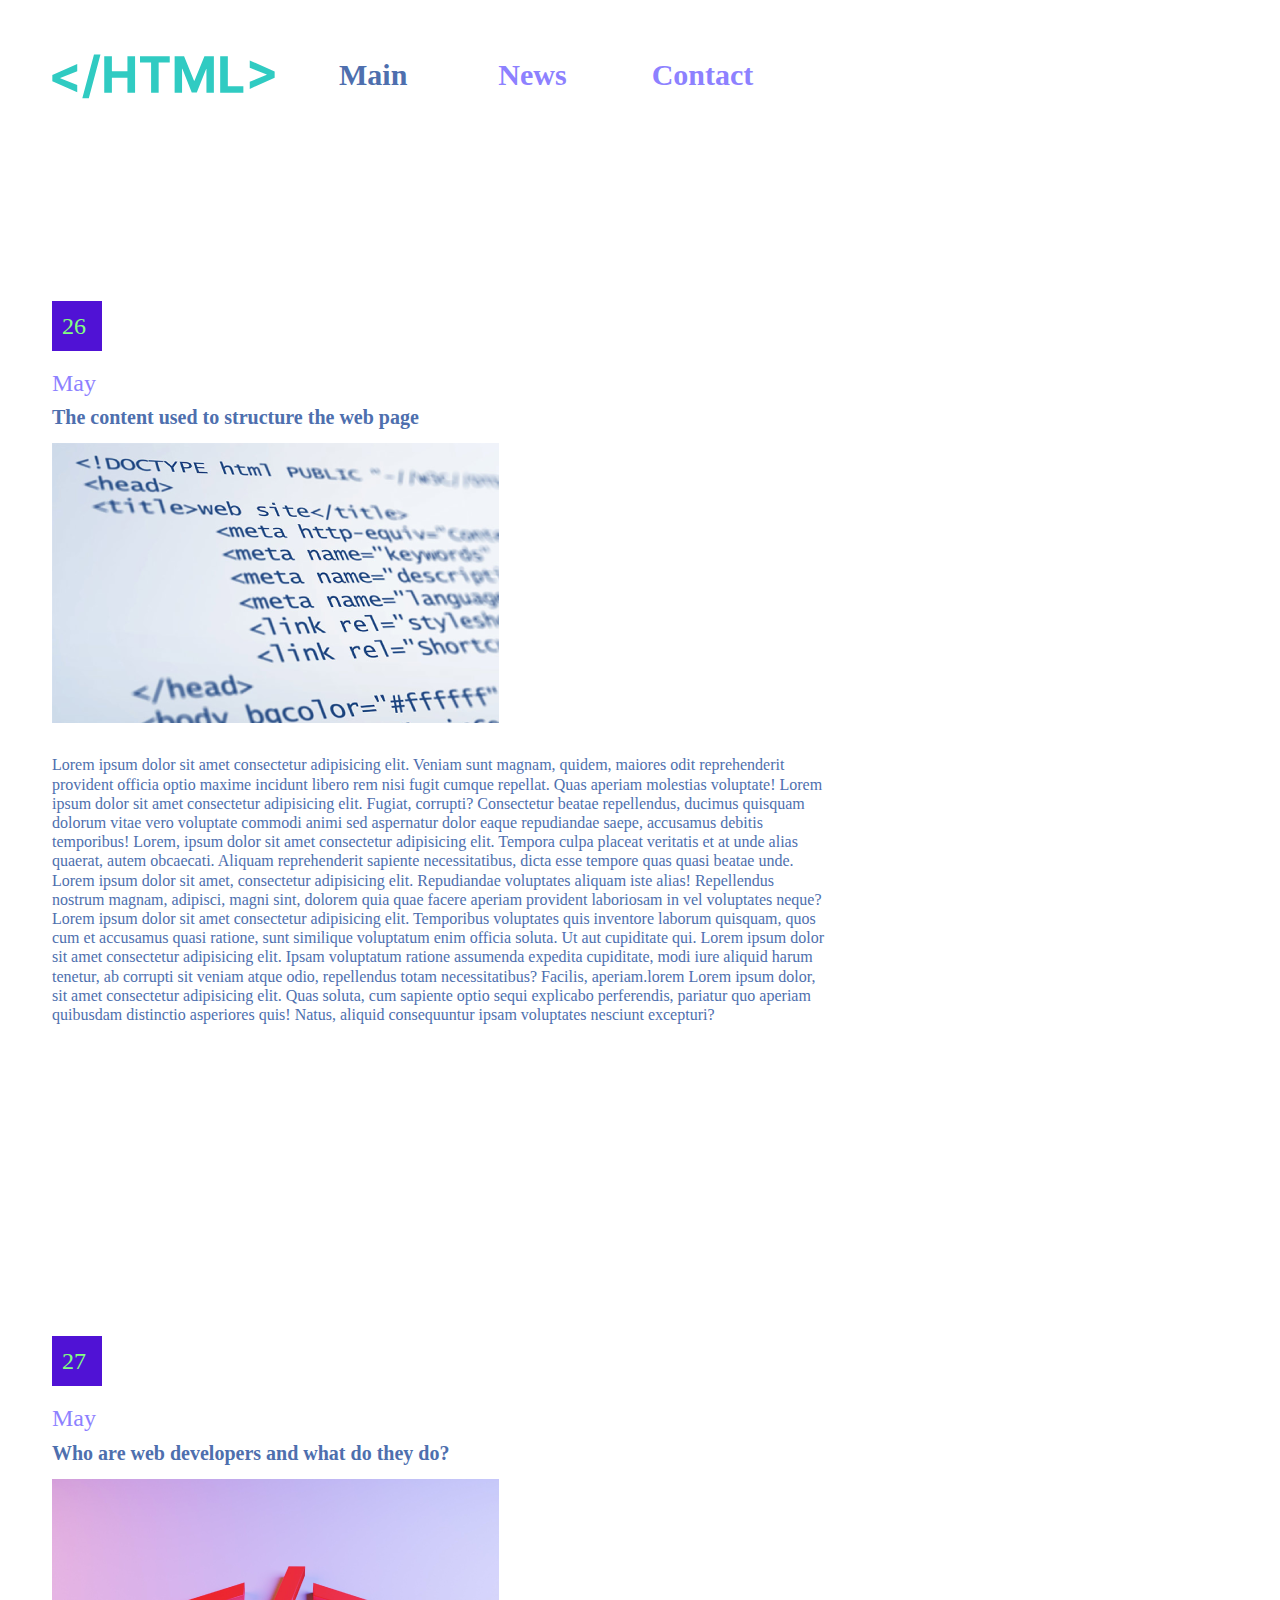
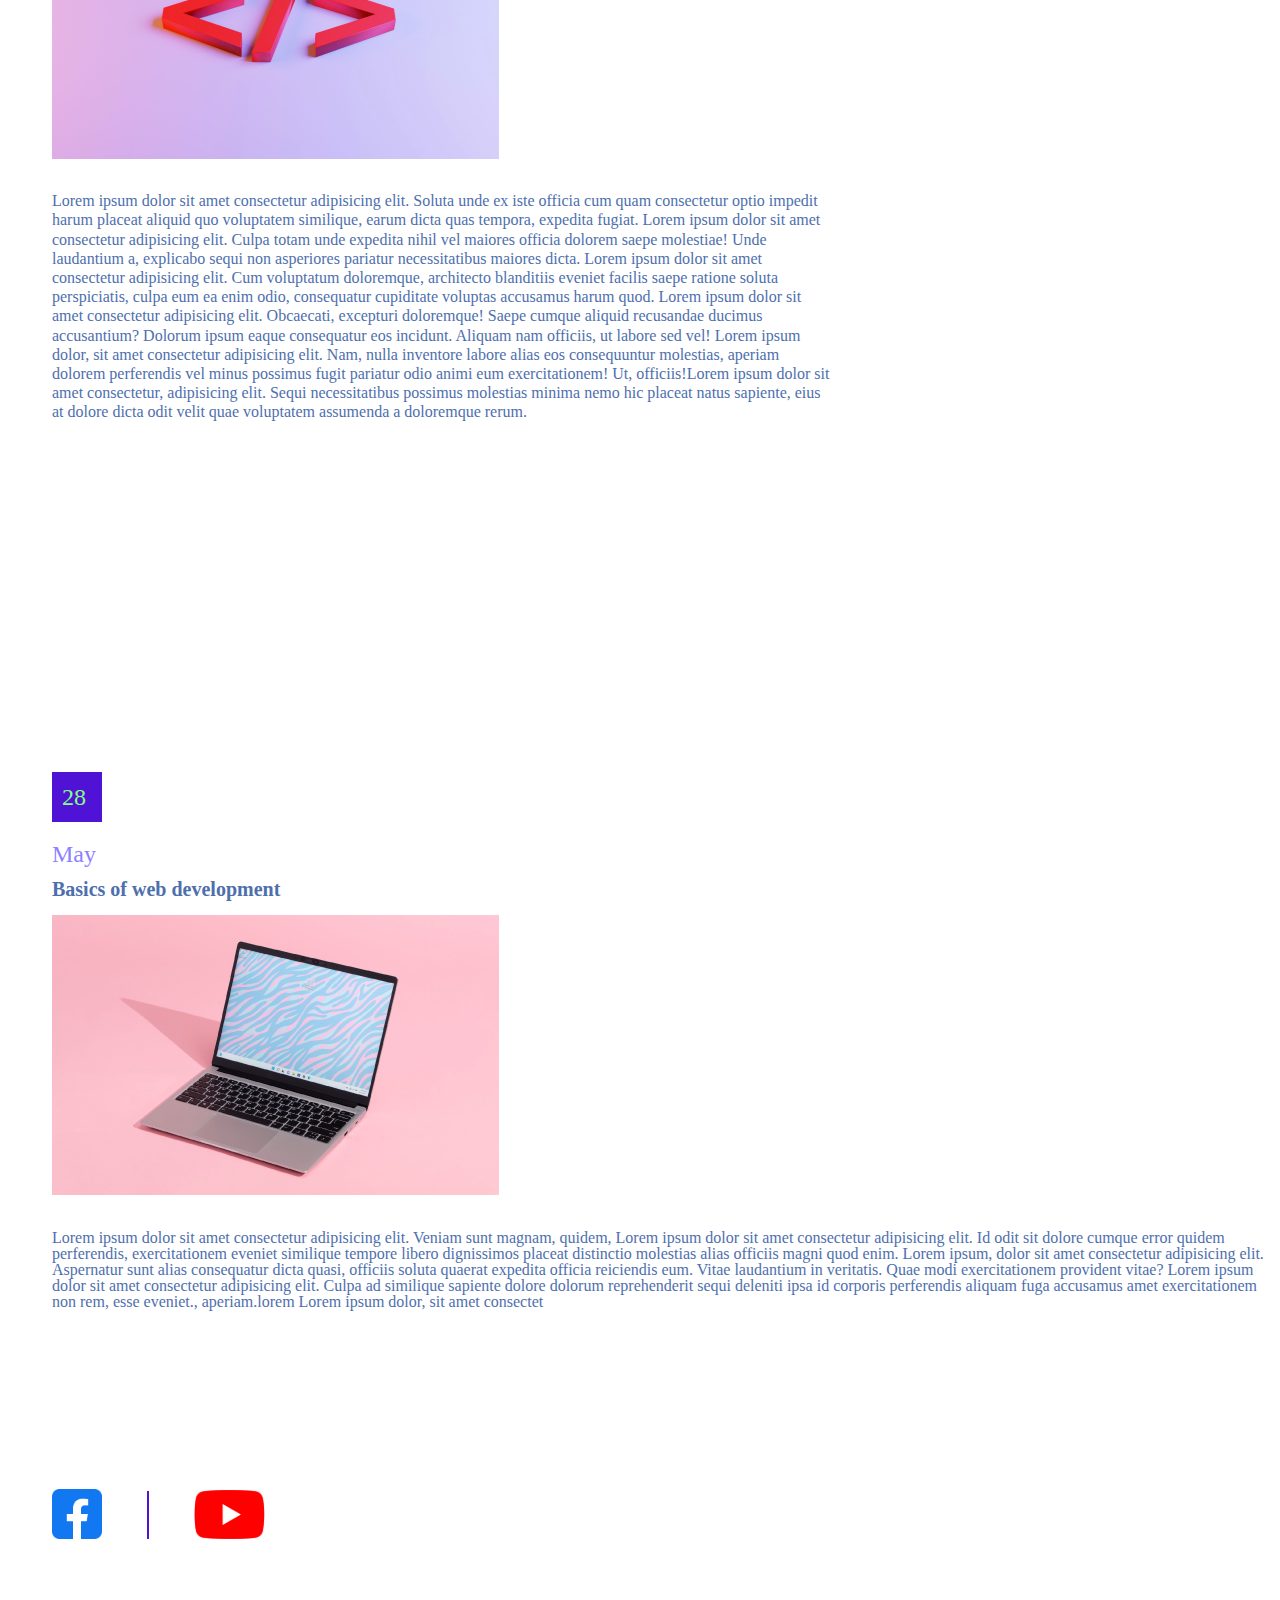
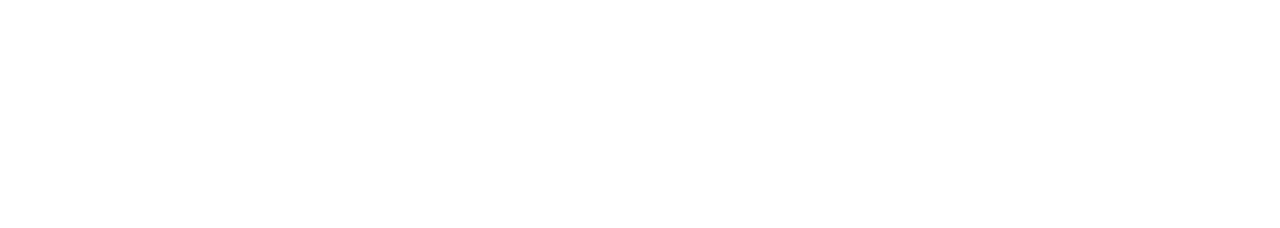
<file: index.html>
<!DOCTYPE html>
<html lang="en">
    <head>
        <link rel="stylesheet" href="css/index-style.css">
        <link rel="stylesheet" href="css/main.css">
        <title>main</title>
    </head>
    <body>

        <header>
            <img class="main-logo"src="images/Html1.svg" alt="Html header">
            <nav>
                <ul>
                    <li><a class="list-item main-list">Main</a></li>
                    <li><a class="list-item news-list" href="pages/news.html">News</a></li>
                    <li><a class="list-item contact-list" href="pages/contact.html">Contact</a></li>
                </ul>
            </nav>
        </header>

        <main>
            <section>
                <p class="date">26</p>
                <p class="month">May</p>
                <p class="section-header">The content used to structure the web page</p>
                    <div class="container">
                        <img class="section-image" src="images/Code-image.svg" alt="Code image">
                        <p class="section-description"> Lorem ipsum dolor sit amet consectetur adipisicing elit. Veniam sunt magnam, quidem, maiores odit reprehenderit provident officia optio maxime incidunt libero rem nisi fugit cumque repellat. Quas aperiam molestias voluptate! Lorem ipsum dolor sit amet consectetur adipisicing elit. Fugiat, corrupti? Consectetur beatae repellendus, ducimus quisquam dolorum vitae vero voluptate commodi animi sed aspernatur dolor eaque repudiandae saepe, accusamus debitis temporibus! Lorem, ipsum dolor sit amet consectetur adipisicing elit. Tempora culpa placeat veritatis et at unde alias quaerat, autem obcaecati. Aliquam reprehenderit sapiente necessitatibus, dicta esse tempore quas quasi beatae unde. Lorem ipsum dolor sit amet, consectetur adipisicing elit. Repudiandae voluptates aliquam iste alias! Repellendus nostrum magnam, adipisci, magni sint, dolorem quia quae facere aperiam provident laboriosam in vel voluptates neque? Lorem ipsum dolor sit amet consectetur adipisicing elit. Temporibus voluptates quis inventore laborum quisquam, quos cum et accusamus quasi ratione, sunt similique voluptatum enim officia soluta. Ut aut cupiditate qui. Lorem ipsum dolor sit amet consectetur adipisicing elit. Ipsam voluptatum ratione assumenda expedita cupiditate, modi iure aliquid harum tenetur, ab corrupti sit veniam atque odio, repellendus totam necessitatibus? Facilis, aperiam.lorem Lorem ipsum dolor, sit amet consectetur adipisicing elit. Quas soluta, cum sapiente optio sequi explicabo perferendis, pariatur quo aperiam quibusdam distinctio asperiores quis! Natus, aliquid consequuntur ipsam voluptates nesciunt excepturi?</p>
                    </div>
            </section>

            <section>
                    <p class="date">27</p>
                    <p class="month">May</p>
                    <p class="section-header">Who are web developers and what do they do?</p>

                    <div class="container">
                        <img class="section-image" src="images/tags.png" alt="Tags">
                        <p class="section-description"> Lorem ipsum dolor sit amet consectetur adipisicing elit. Soluta unde ex iste officia cum quam consectetur optio impedit harum placeat aliquid quo voluptatem similique, earum dicta quas tempora, expedita fugiat. Lorem ipsum dolor sit amet consectetur adipisicing elit. Culpa totam unde expedita nihil vel maiores officia dolorem saepe molestiae! Unde laudantium a, explicabo sequi non asperiores pariatur necessitatibus maiores dicta. Lorem ipsum dolor sit amet consectetur adipisicing elit. Cum voluptatum doloremque, architecto blanditiis eveniet facilis saepe ratione soluta perspiciatis, culpa eum ea enim odio, consequatur cupiditate voluptas accusamus harum quod. Lorem ipsum dolor sit amet consectetur adipisicing elit. Obcaecati, excepturi doloremque! Saepe cumque aliquid recusandae ducimus accusantium? Dolorum ipsum eaque consequatur eos incidunt. Aliquam nam officiis, ut labore sed vel! Lorem ipsum dolor, sit amet consectetur adipisicing elit. Nam, nulla inventore labore alias eos consequuntur molestias, aperiam dolorem perferendis vel minus possimus fugit pariatur odio animi eum exercitationem! Ut, officiis!Lorem ipsum dolor sit amet consectetur, adipisicing elit. Sequi necessitatibus possimus molestias minima nemo hic placeat natus sapiente, eius at dolore dicta odit velit quae voluptatem assumenda a doloremque rerum.</p>
                    </div>

            </section>

            <section>
                    <p class="date">28</p>
                    <p class="month">May</p>
                    <p class="section-header">Basics of web development</p>
                    <img class="section-image" src="images/laptop.png" alt="laptop image">
                    <p class="section-description">Lorem ipsum dolor sit amet consectetur adipisicing elit. Veniam sunt magnam, quidem, Lorem ipsum dolor sit amet consectetur adipisicing elit. Id odit sit dolore cumque error quidem perferendis, exercitationem eveniet similique tempore libero dignissimos placeat distinctio molestias alias officiis magni quod enim. Lorem ipsum, dolor sit amet consectetur adipisicing elit. Aspernatur sunt alias consequatur dicta quasi, officiis soluta quaerat expedita officia reiciendis eum. Vitae laudantium in veritatis. Quae modi exercitationem provident vitae? Lorem ipsum dolor sit amet consectetur adipisicing elit. Culpa ad similique sapiente dolore dolorum reprehenderit sequi deleniti ipsa id corporis perferendis aliquam fuga accusamus amet exercitationem non rem, esse eveniet., aperiam.lorem Lorem ipsum dolor, sit amet consectet</p>
            </section>

            <footer>
                <img src="images/Facebooklogo.svg" alt="Facebooklogo">
                <span class="line"> </span>
                <img src="images/Youtubelogo.svg" alt="Youtubelogo">
            </footer>


        </main>
</body>
</html>
</file>
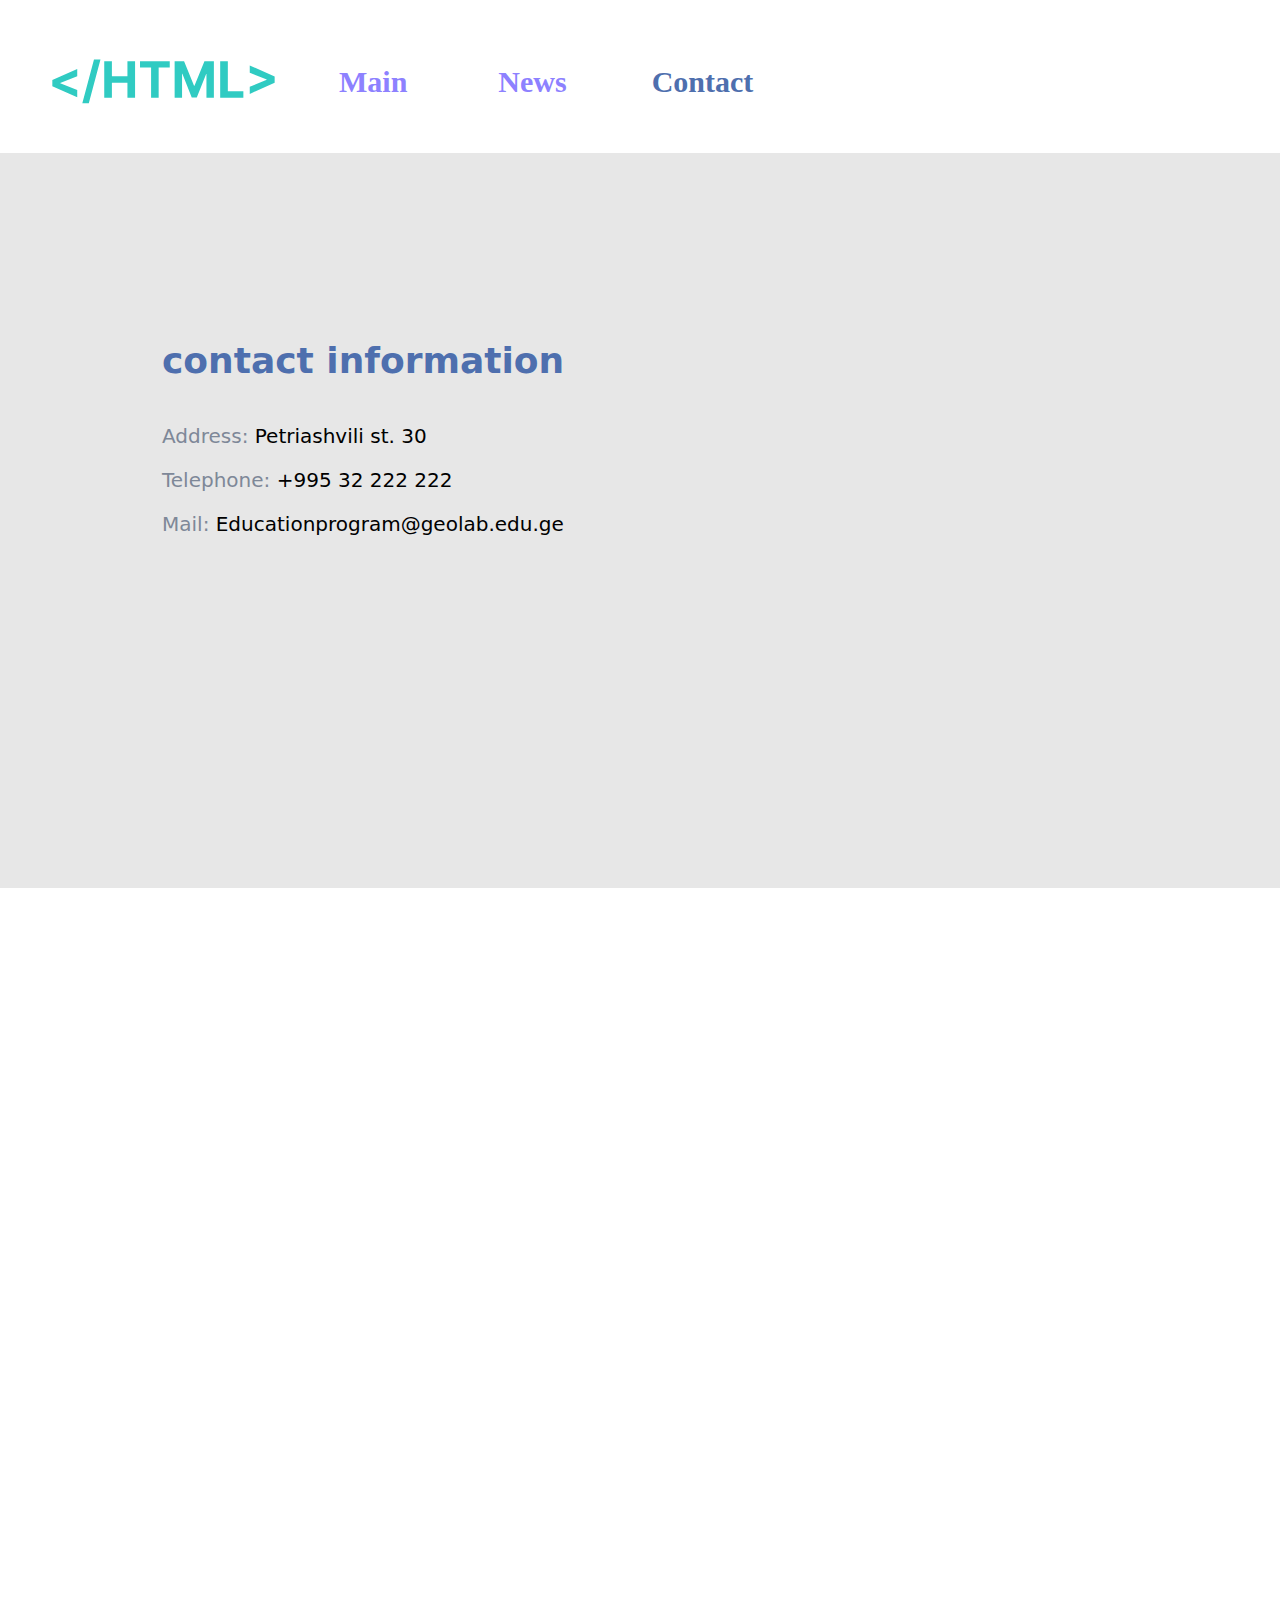
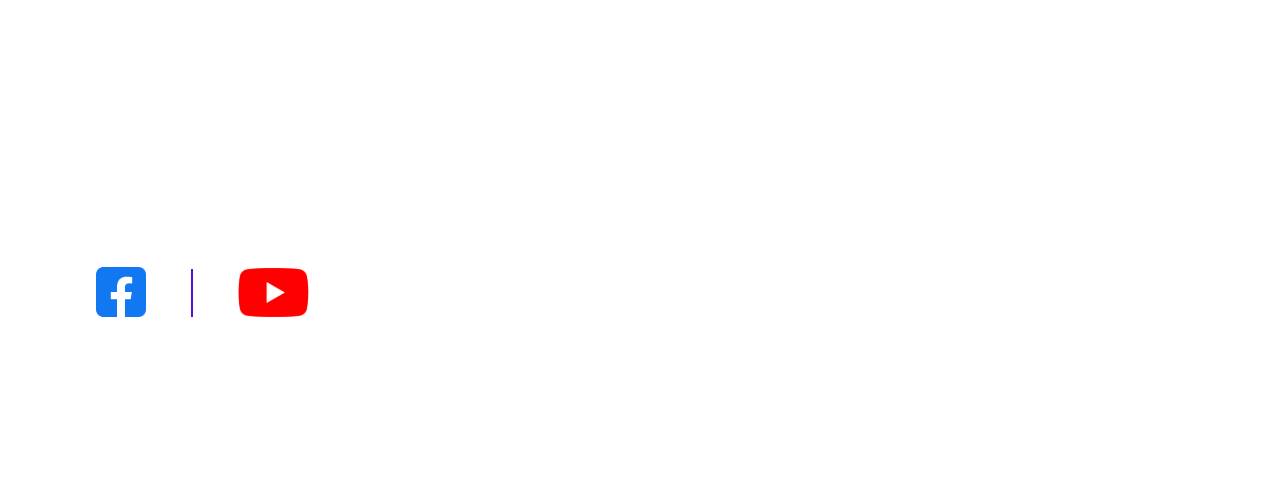
<file: Pages/Contact.html>
<!DOCTYPE html>
<html lang="en">
    <head>
        <link rel="stylesheet" href="../css/contact-style.css">
        <link rel="stylesheet" href="../css/main.css">
        <title>contact info</title>
    </head>
    <body>
        <header>
            <img class="main-logo"src="../images/Html1.svg" alt="Html header">
            <nav>
                <ul>
                    <li><a class="list-item main-list" href="../index.html">Main</a></li>
                    <li><a class="list-item news-list" href="news.html">News</a></li>
                    <li><a class="list-item contact-list">Contact</a></li>
                </ul>
            </nav>
        </header>      
        
        <main>
            <section>
                <div class="container">
                        <div class="paragraph-div">
                        <p class=" contact-info">contact information</p> <br>
                        <p class="contact-paragraph">Address:<span class="contact-span"> Petriashvili st. 30</span></p> <br>
                        <p class="contact-paragraph">Telephone:<span class="contact-span"> +995 32 222 222</span></p> <br>
                        <p class="contact-paragraph">Mail:<span class="contact-span"> Educationprogram@geolab.edu.ge</span></p> <br>
                    </div>

                    <iframe class="frame" src="https://www.google.com/maps/embed?pb=!1m14!1m12!1m3!1d94828.40754948623!2d43.57566944565484!3d42.03486526128812!2m3!1f0!2f0!3f0!3m2!1i1024!2i768!4f13.1!5e0!3m2!1sen!2sge!4v1713102974596!5m2!1sen!2sge" width="600" height="450" style="border:0;" allowfullscreen="" loading="lazy" referrerpolicy="no-referrer-when-downgrade"></iframe>
                </div>
            </section>
        </main>

        <footer class="contact-footer">
            <img src="../images/Facebooklogo.svg" alt="Facebooklogo">
            <span class="line1"> </span>
            <img src="../images/Youtubelogo.svg" alt="Youtubelogo">
        </footer>
    </body>
</html>
</file>
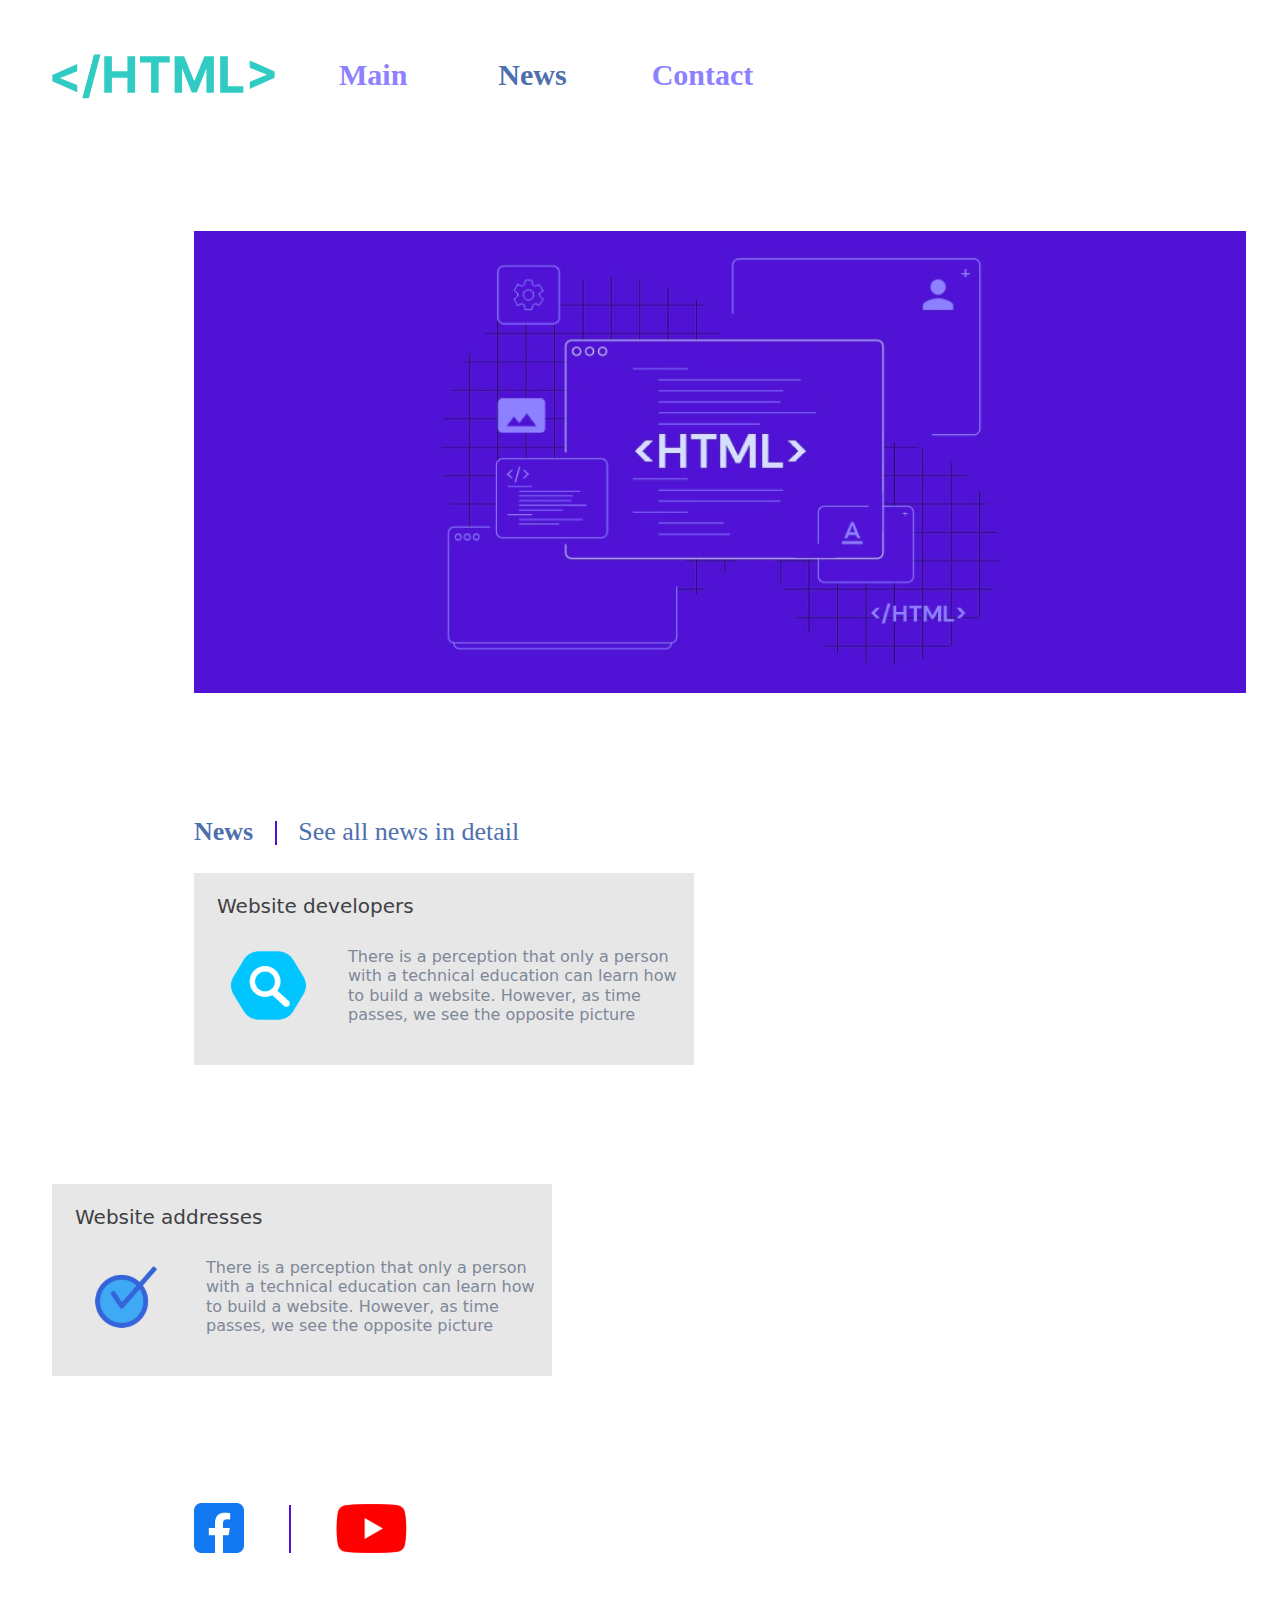
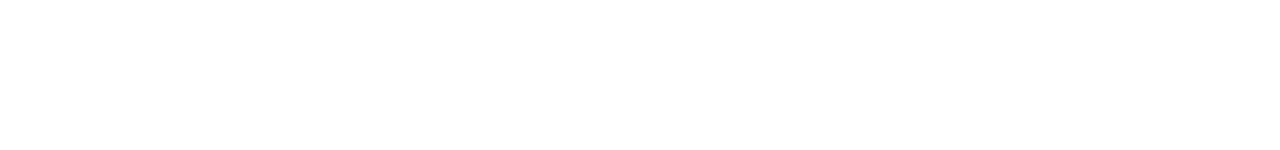
<file: Pages/News.html>
<!DOCTYPE html>
<html lang="en">
    <head>
        <link rel="stylesheet" href="../css/news-style.css">
        <link rel="stylesheet" href="../css/main.css">
        <title>news</title>
    </head>
    <body>
        <header>
            <img class="main-logo"src="../images/Html1.svg" alt="Html header">
            <nav>
                <ul>
                    <li><a class="list-item main-list" href="../index.html">Main</a></li>
                    <li><a class="list-item news-list">News</a></li>
                    <li><a class="list-item contact-list" href="../pages/contact.html">Contact</a></li>
                </ul>
            </nav>
        </header>


        
        <main class="main">
            <section>
                <img class="section-image-1" src="../images/Html2.svg" alt="Html image"> <br>
                <span class="span-news">News</span>
                <span class="line"></span>
                <span class="span-more-information">See all news in detail</span> <br>

                <div class="container">
                    <h3>Website developers</h3>
                    <img src="../images/image 2.svg" alt="search icon">
                    <p>There is a perception that only a person with a technical education can learn how to build a website. However, as time passes, we see the opposite picture</p>

                </div>

                <div class="container" id="container2">
                    <h3>Website addresses</h3>
                    <img src="../images/image 1.svg" alt="search icon">
                    <p>There is a perception that only a person with a technical education can learn how to build a website. However, as time passes, we see the opposite picture</p>

                </div>

            </section>
        </main>



        <footer class="footer">
            <img src="../images/Facebooklogo.svg" alt="Facebooklogo">
            <span class="line1"> </span>
            <img src="../images/Youtubelogo.svg" alt="Youtubelogo">
        </footer>
    </body>
</html>
</file>
<file: css/index-style.css>
.main-logo {
    width: 223px;
    margin: 54px 60px 44px 52px;
}

.list-item {
    font-family: "Sedan", serif;
    font-weight: 700;
    font-size: 30px;
    line-height: 31.2px;
    color: #8D81FF;
    vertical-align: 58px;
}

.main-list {
    margin: 66px 0px 56px 0px;
    color: #4E6FAE;
}

.news-list {
    margin: 66px 81px 56px 87px;
}

.date {
    font-family: "Sedan", serif;
    font-weight: 400;
    font-size: 24px;
    line-height: 27.6px;
    width: 50px;
    height: 50px;
    color: #84FF81;
    background-color: #5012D5;
    padding-top: 12px;
    padding-left: 10px;
    margin-left: 52px;
    margin-bottom: 18px;
    margin-top:155px ;

}

.month {
    font-family: "Sedan", serif;
    font-weight: 400;
    font-size: 24px;
    line-height: 28.8px;
    color: #8D81FF;
    margin-left: 52px;
    margin-bottom: 8px;
}

.section-header {
    font-family: "Sedan", serif;
    font-weight: 700;
    font-size: 20px;
    line-height: 24px;
    color: #4E6FAE;
    margin-left: 52px;
    margin-bottom: 14px;
}

.container img{
    margin-left: 52px;
    margin-right: 66px;
    display: inline-block;
    vertical-align: middle;
    vertical-align: top;
}
   
.container p {
    display: inline-block;
    vertical-align: middle;
    font-weight: 400;
    font-size: 16px;
    line-height: 19.2px;
    width: 778px;
    height: 281px;
    color: #4E6FAE;
}


.section-description {
    font-family: "Sedan", serif;
    margin-left: 52px;
    margin-bottom: 145px;
    color: #4E6FAE;
}

.section-image {
    margin-left: 52px;
    margin-bottom: 32px;
}

.line {
    width: 2px;
    height:48px;
    background-color: #5012D5;
    display: inline-block;
    margin-top: 36px;
    margin-left: 41px;
    margin-right: 41px;
}

 footer {
    margin-left: 52px !important;
    margin-bottom: 286px !important;
 }
</file>
<file: css/contact-style.css>
.main-logo {
    width: 223px;
    margin: 54px 60px 31px 52px;
    vertical-align: 15px;
}

.list-item {
    font-family: "Sedan", serif;
    font-weight: 700;
    font-size: 30px;
    line-height: 31.2px;
    vertical-align: 58px;
    color: #8D81FF;
    display: inline-block;
}

.main-list {
    margin: 66px 0px 56px 0px;
}

.news-list {
    margin: 66px 81px 56px 87px;
}

.contact-list {
    color: #4E6FAE;
}

.contact-info {
    font-family: "Jacquard 12 Charted", system-ui;
    font-style: normal;
    font-weight: 700;
    font-size: 36px;
    line-height: 43.96px;
    color: #4E6FAE;
    margin-top: 93px;
    margin-bottom: 25px;
}

.contact-paragraph {
    font-family: "Jacquard 12 Charted", system-ui;
    font-style: normal;
    font-weight: 400;
    font-size: 20px;
    line-height: 24.14px;
    color: #7E8898;
    display: inline-block;
    margin-bottom: 20px;
}

.contact-span {
    color: black;
    font-family: "Jacquard 12 Charted", system-ui;
    font-weight: 400;
    font-style: normal;
}

.container {
    display: inline-block;
    width: 100%;
    height: 735px;
    background-color: #E7E7E7;
}

.frame {
    display: inline-block;
    width: 944px;
    height: 750px;
    padding: 93px 40px 93px 0px;
}

.paragraph-div {
    margin: 93px 40px 455px 162px;
    display: inline-block;
    vertical-align: top;

}

.line1 {
    width: 2px;
    height:48px;
    background-color: #5012D5;
    display: inline-block;
    margin-top: 104px;
    margin-left: 41px;
    margin-right: 41px;
}

.contact-footer {
    margin-left: 96px;
    margin-bottom: 180px;
}
</file>
<file: css/news-style.css>
.main-logo {
    width: 223px;
    margin: 54px 60px 44px 52px;
}

.list-item {
    font-family: "Sedan", serif;
    font-weight: 700;
    font-size: 30px;
    line-height: 31.2px;
    vertical-align: 58px;
    color: #8D81FF;

}

.main-list {
    margin: 66px 0px 56px 0px;
}

.news-list {
    margin: 66px 81px 56px 87px;
    color:#4E6FAE;
}

.section-image-1 {
    width: 1052px;
    margin: 85px 194px 120px 194px;
}

.line {
    width: 2px;
    height: 24px;
    background-color: #5012D5;
    display: inline-block;
    vertical-align: -5px;
}

.span-news {
    font-family: "Sedan", serif;
    font-weight: 700;
    font-size: 26px;
    line-height: 31.2px;
    color: #4E6FAE;
    margin: 0px 18px 0px 194px;
    text-align: left;
}

.span-more-information {
    font-family: "Sedan", serif;
    font-weight: 400;
    font-size: 26px;
    line-height: 31.2px;
    color: #4E6FAE;
    margin-left: 17px;
}


.container {
    width: 500px;
    height: 192px;
    display: inline-block;
    background-color: #E7E7E7;
    margin: 26px 52px 93px 194px;
    box-sizing: unset;
}

.container h3 {
    font-family: "Jacquard 12 Charted", system-ui;
    font-style: normal;
    font-weight: 400;
    font-size: 20px;
    line-height: 24.14px;
    color: #3F4145;
    margin: 21px 0px 29px 23px;
}

.container p {
    font-family: "Jacquard 12 Charted", system-ui;
    font-style: normal;
    font-weight: 400;
    font-size: 16px;
    line-height: 19.31px;
    color: #7E8898;
    display: inline-block;
    width: 335px;
    vertical-align: top;
}

.container img {
    width: 77px;
    height: 77px;
    margin: 0px 37px 31px 36px;
}

#container2 {
    margin-left: 52px;
    margin-right: 194px;
}


.line1 {
    width: 2px;
    height:48px;
    background-color: #5012D5;
    display: inline-block;
    margin-top: 36px;
    margin-left: 41px;
    margin-right: 41px;
}

 footer {
    margin-left: 194px !important;
    margin-bottom: 194px !important;
 }
</file>
<file: css/main.css>
/* http://meyerweb.com/eric/tools/css/reset/ 
   v2.0 | 20110126
   License: none (public domain)
*/

html, body, div, span, applet, object, iframe,
h1, h2, h3, h4, h5, h6, p, blockquote, pre,
a, abbr, acronym, address, big, cite, code,
del, dfn, em, img, ins, kbd, q, s, samp,
small, strike, strong, sub, sup, tt, var,
b, u, i, center,
dl, dt, dd, ol, ul, li,
fieldset, form, label, legend,
table, caption, tbody, tfoot, thead, tr, th, td,
article, aside, canvas, details, embed, 
figure, figcaption, footer, header, hgroup, 
menu, nav, output, ruby, section, summary,
time, mark, audio, video {
	margin: 0;
	padding: 0;
	border: 0;
	font-size: 100%;
	font: inherit;
	vertical-align: baseline;
}
/* HTML5 display-role reset for older browsers */
article, aside, details, figcaption, figure, 
footer, header, hgroup, menu, nav, section {
	display: block;
}
body {
	line-height: 1;
}
ol, ul {
	list-style: none;
}
blockquote, q {
	quotes: none;
}
blockquote:before, blockquote:after,
q:before, q:after {
	content: '';
	content: none;
}
table {
	border-collapse: collapse;
	border-spacing: 0;
}

a {
    text-decoration: none;
}


* {
    box-sizing: border-box;
}

ul li {
    display: inline-block;
}

header nav {
    display: inline-block;
}

@import url('https://fonts.googleapis.com/css2?family=Sedan:ital@0;1&display=swap');
@import url('https://fonts.googleapis.com/css2?family=Inconsolata:wght@200..900&family=Jacquard+12+Charted&display=swap');
@import url('https://fonts.googleapis.com/css2?family=Archivo:ital,wght@0,100..900;1,100..900&family=Inconsolata:wght@200..900&family=Jacquard+12+Charted&display=swap');
</file>
